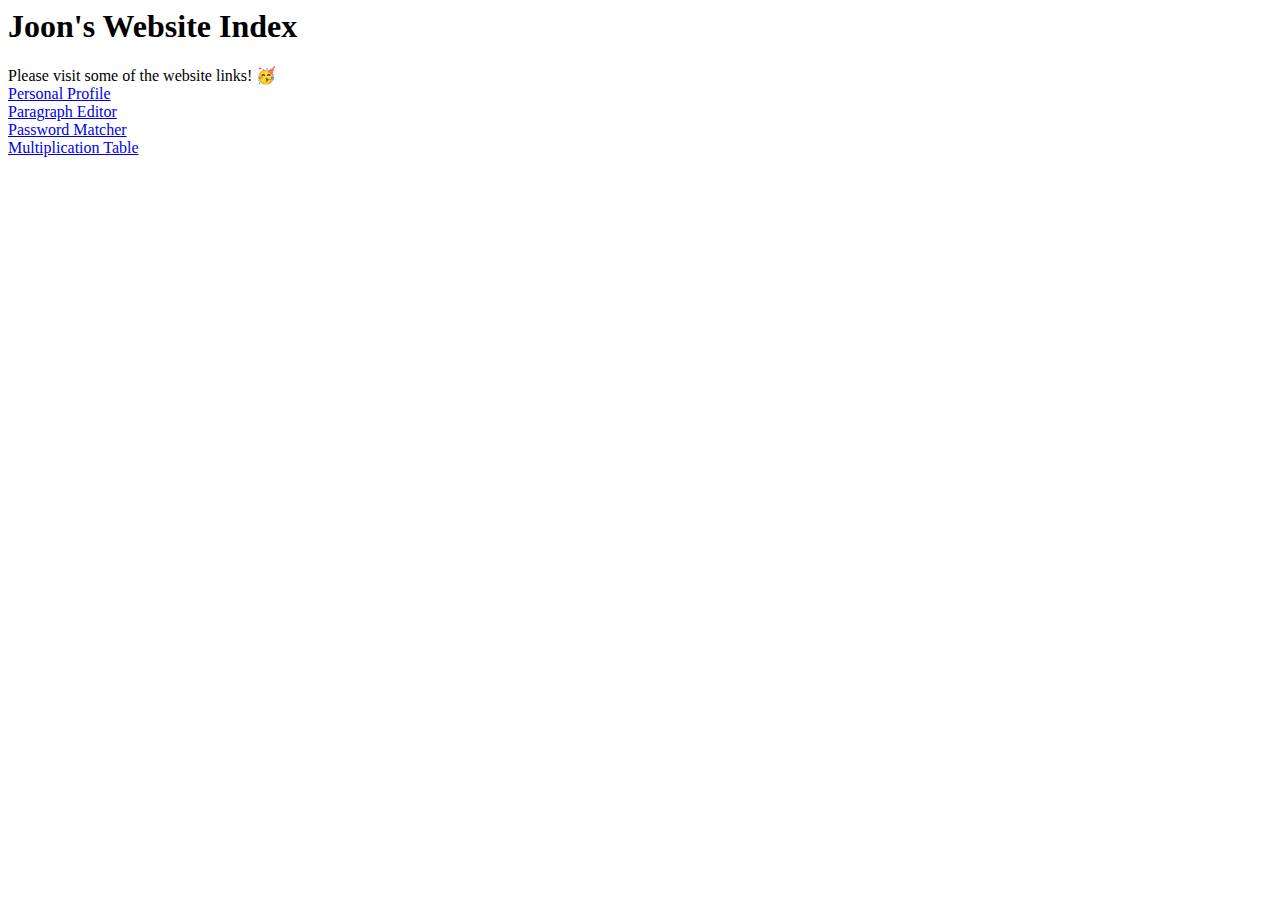
<file: EECS 348/Lab7_Ooten/index.html>
<html>
<head>
    <h1>Joon's Website Index</h1>
</head>
<body>
    Please visit some of the website links! 🥳<br>
    <a href="profile.html">Personal Profile</a> <br>
    <a href="cssedits.html">Paragraph Editor</a> <br>
    <a href="password.html">Password Matcher</a> <br>
    <a href="mtable.php">Multiplication Table</a> <br>
</body>
</html>
</file>
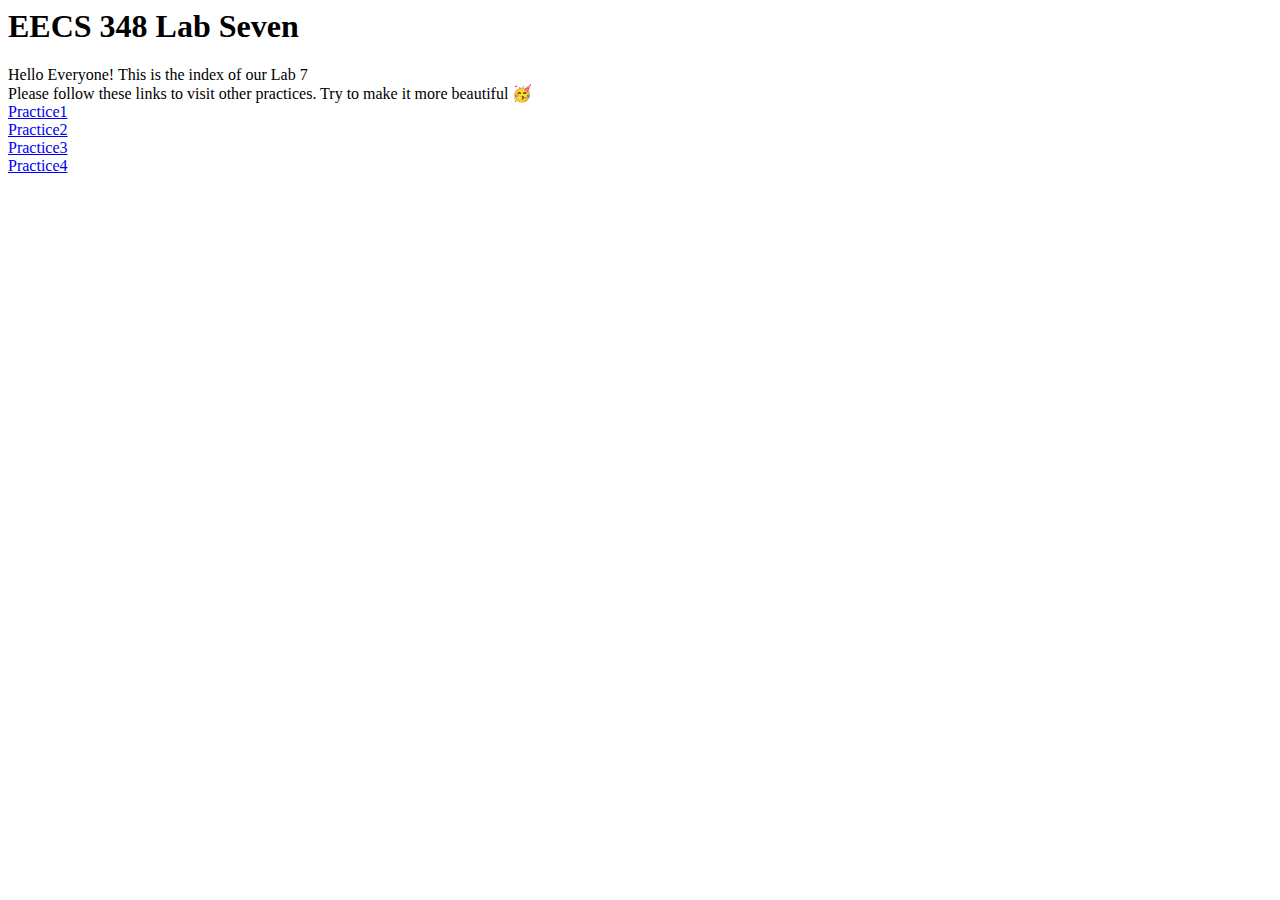
<file: EECS 348/Lab9_Ooten/Task 1/index.html>
<html>

<head>
    <h1>EECS 348 Lab Seven</h1>
</head>

<body>
    Hello Everyone! This is the index of our Lab 7<br>

    Please follow these links to visit other practices. Try to make it more beautiful 🥳<br>
    <a href="practice1.html">Practice1</a> <br>
    <a href="practice2.html">Practice2</a> <br>
    <a href="practice3.html">Practice3</a> <br>
    <a href="practice4.php">Practice4</a> <br>
</body>

</html>
</file>
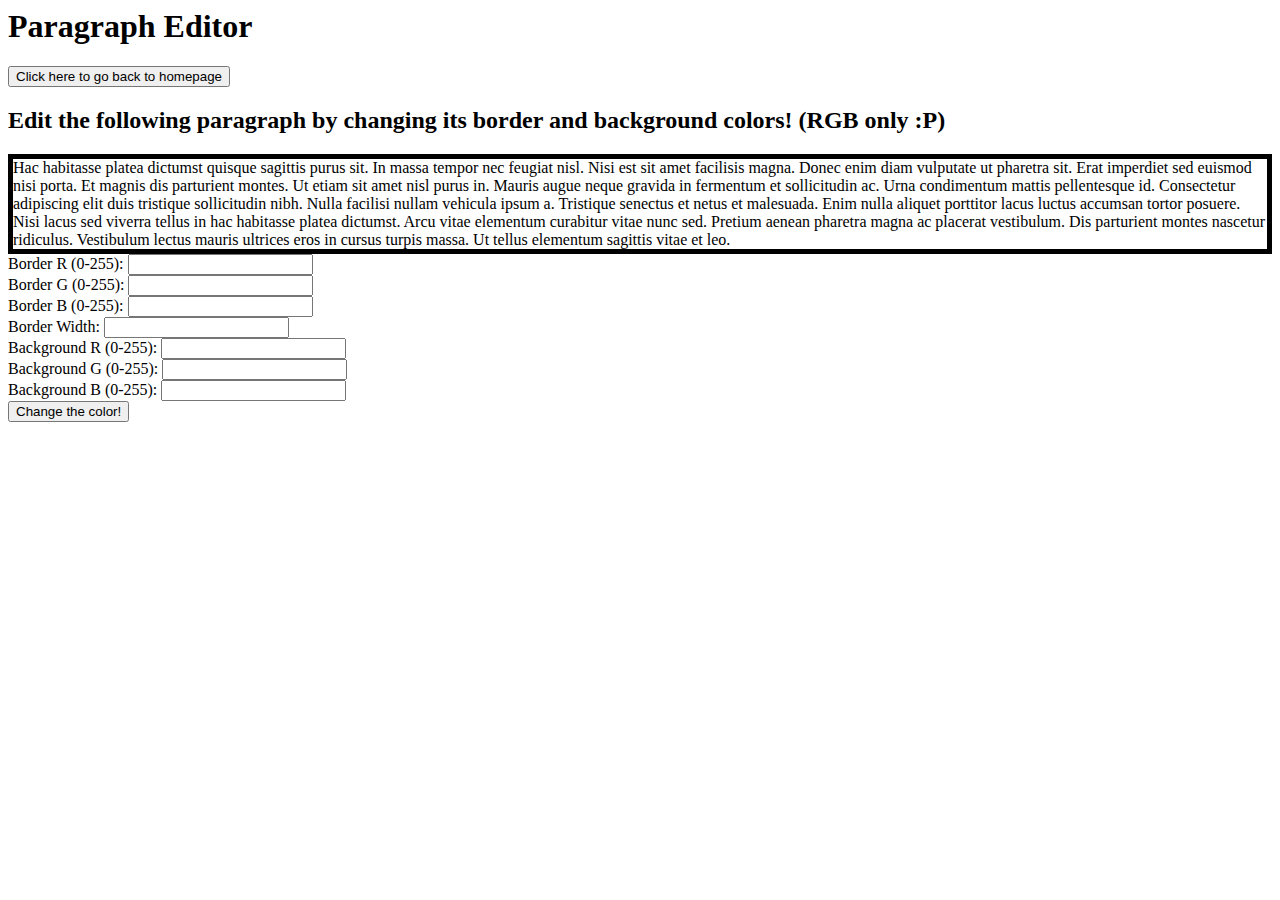
<file: EECS 348/Lab7_Ooten/cssedits.html>
<html>
        <head></head>
        <body>
                <h1>Paragraph Editor</h1>
                <style>
                        #paragraph {
                                border-style: solid;
                                border-width: 5px;
                        }
                </style>
                <button onclick="location.href='index.html'">Click here to go back to homepage</button>
                <h2>Edit the following paragraph by changing its border and background colors! (RGB only :P)</h2>
                <div id="paragraph"> Hac habitasse platea dictumst quisque sagittis purus sit. In massa tempor nec feugiat nisl. Nisi est sit amet facilisis magna. Donec enim diam vulputate ut pharetra sit. Erat imperdiet sed euismod nisi porta. Et magnis dis parturient montes. Ut etiam sit amet nisl purus in. Mauris augue neque gravida in fermentum et sollicitudin ac. Urna condimentum mattis pellentesque id. Consectetur adipiscing elit duis tristique sollicitudin nibh. Nulla facilisi nullam vehicula ipsum a. Tristique senectus et netus et malesuada. Enim nulla aliquet porttitor lacus luctus accumsan tortor posuere. Nisi lacus sed viverra tellus in hac habitasse platea dictumst. Arcu vitae elementum curabitur vitae nunc sed. Pretium aenean pharetra magna ac placerat vestibulum. Dis parturient montes nascetur ridiculus. Vestibulum lectus mauris ultrices eros in cursus turpis massa. Ut tellus elementum sagittis vitae et leo. </div>
                <script type="text/javascript" src="functions.js"></script>
                Border R (0-255): 
                <input type="text" id="border_R" value>
                <br>
                Border G (0-255): 
                <input type="text" id="border_G" value>
                <br>
                Border B (0-255): 
                <input type="text" id="border_B" value>
                <br>
                Border Width: 
                <input type="text" id="border_width" value>
                <br>
                Background R (0-255): 
                <input type="text" id="bg_R" value>
                <br>
                Background G (0-255): 
                <input type="text" id="bg_G" value>
                <br>
                Background B (0-255): 
                <input type="text" id="bg_B" value>
                <br>
                <button onclick="alert_paragraph_color()">Change the color!</button>
                <br>
        </body>
</html>
</file>
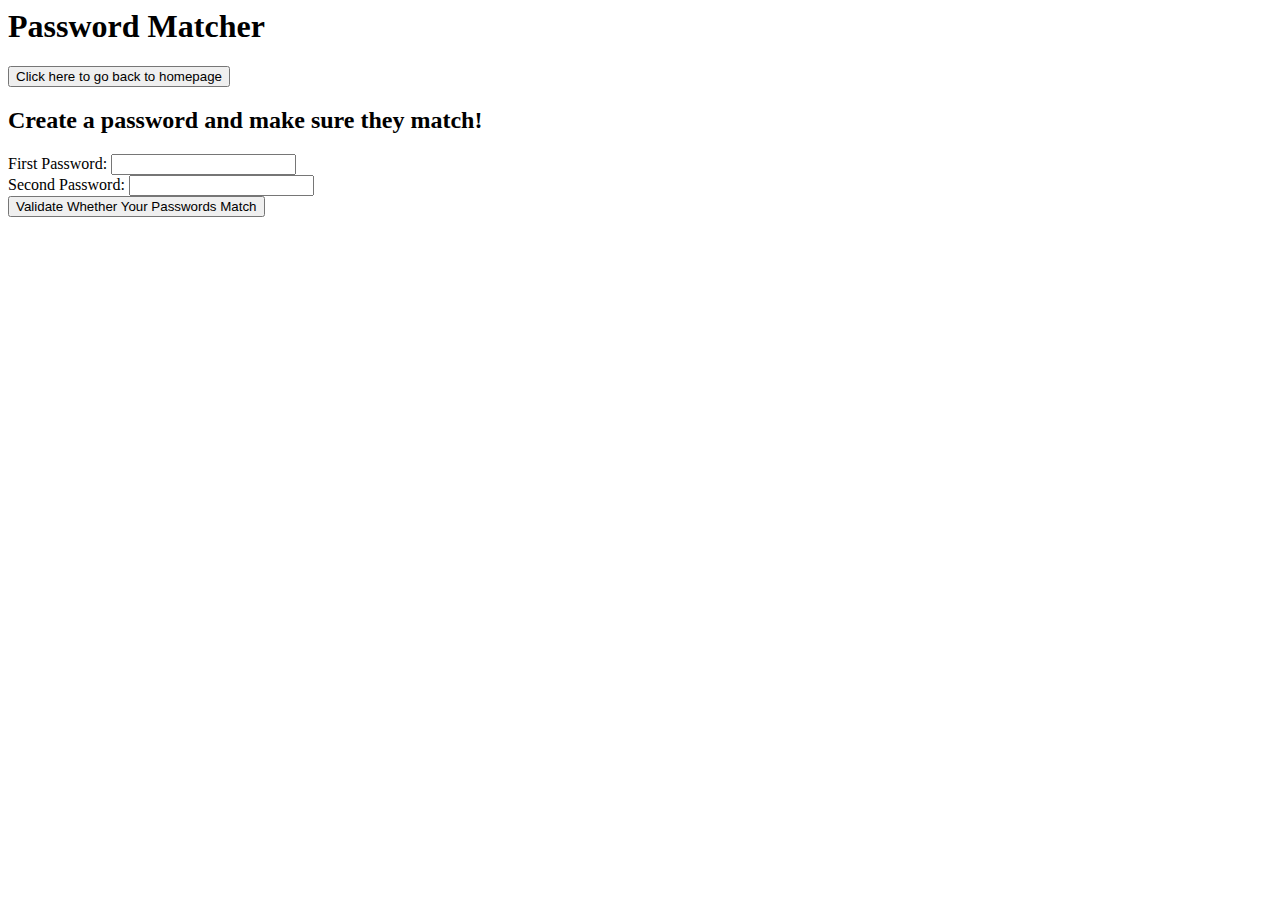
<file: EECS 348/Lab7_Ooten/password.html>
<html>
<head>
    <h1>Password Matcher</h1>
</head>
<body>
    <button onclick="location.href='index.html'">Click here to go back to homepage</button>
    <h2>Create a password and make sure they match!</h2>
    First Password: <input type="text" id="pass1" value=""> <br>
    Second Password: <input type="text" id="pass2" value=""> <br>
    <script type="text/javascript" src="functions.js"></script>
    <button onclick="validate()">Validate Whether Your Passwords Match</button> <br>
</body>
</html>
</file>
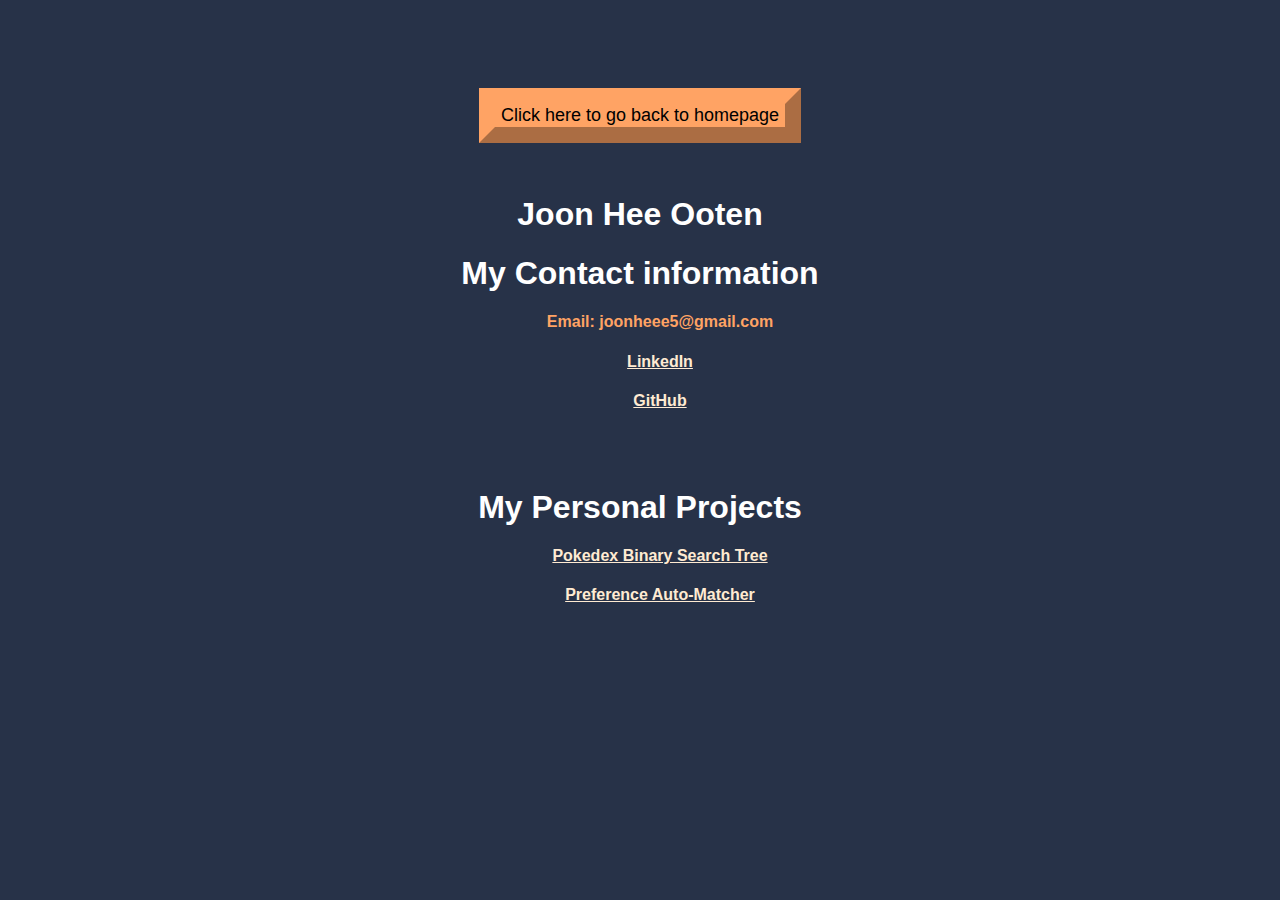
<file: EECS 348/Lab7_Ooten/profile.html>
<!DOCTYPE html>
<html lang="en">
        <head>
                <meta charset="UTF-8" />
                <title>HTML Profile</title>
                <link rel="stylesheet" href="profile.css">
        </head>
        <body>
                <div class="container">
                        <button onclick="location.href='index.html'">Click here to go back to homepage</button>
                        <h1>Joon Hee Ooten</h1>
                        <h1>My Contact information</h1>
                        <ul>
                                <h4>Email: joonheee5@gmail.com</h4>
                                <h4><a href="https://www.linkedin.com/in/ehnuj/"> LinkedIn</a></h4>
                                <h4><a href="https://www.github.com/ehnuJ/"> GitHub</a></h4>
                        </ul><br><br>
                        <h1>My Personal Projects</h1>
                        <ul>
                                <h4><a href="https://github.com/ehnuJ/BST_Pokedex"> Pokedex Binary Search Tree</a></h4>
                                <h4><a href="https://github.com/ehnuJ/EECS348_ECLab1"> Preference Auto-Matcher</a></h4>
                        </ul><br><br>
                </div>
        </body>
</html>
</file>
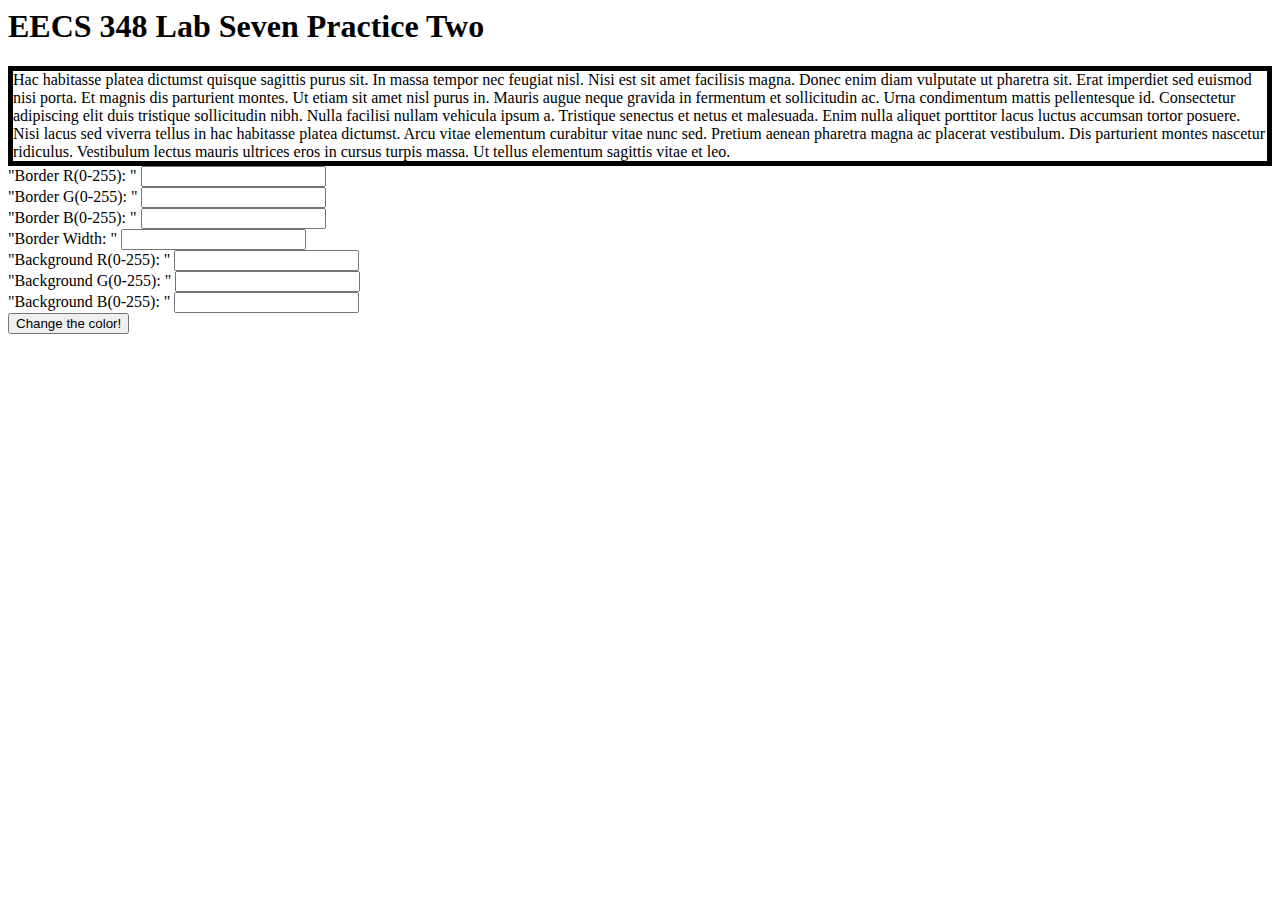
<file: EECS 348/Lab9_Ooten/Task 1/practice2.html>
<html>
        <head></head>
        <body>
                <h1>EECS 348 Lab Seven Practice Two</h1>
                <style>
                        #paragraph {
                                border-style: solid;
                                border-width: 5px;
                        }
                </style>
                <div id="paragraph"> Hac habitasse platea dictumst quisque sagittis purus sit. In massa tempor nec feugiat nisl. Nisi est sit amet facilisis magna. Donec enim diam vulputate ut pharetra sit. Erat imperdiet sed euismod nisi porta. Et magnis dis parturient montes. Ut etiam sit amet nisl purus in. Mauris augue neque gravida in fermentum et sollicitudin ac. Urna condimentum mattis pellentesque id. Consectetur adipiscing elit duis tristique sollicitudin nibh. Nulla facilisi nullam vehicula ipsum a. Tristique senectus et netus et malesuada. Enim nulla aliquet porttitor lacus luctus accumsan tortor posuere. Nisi lacus sed viverra tellus in hac habitasse platea dictumst. Arcu vitae elementum curabitur vitae nunc sed. Pretium aenean pharetra magna ac placerat vestibulum. Dis parturient montes nascetur ridiculus. Vestibulum lectus mauris ultrices eros in cursus turpis massa. Ut tellus elementum sagittis vitae et leo. </div>
                <script type="text/javascript" src="functions.js"></script>
                "Border R(0-255): "
                <input type="text" id="border_R" value>
                <br>
                "Border G(0-255): "
                <input type="text" id="border_G" value>
                <br>
                "Border B(0-255): "
                <input type="text" id="border_B" value>
                <br>
                "Border Width: "
                <input type="text" id="border_width" value>
                <br>
                "Background R(0-255): "
                <input type="text" id="bg_R" value>
                <br>
                "Background G(0-255): "
                <input type="text" id="bg_G" value>
                <br>
                "Background B(0-255): "
                <input type="text" id="bg_B" value>
                <br>
                <button onclick="alert_paragraph_color()">Change the color!</button>
                <br>
        </body>
</html>
</file>
<file: EECS 348/Lab7_Ooten/profile.css>
body {
	font-family: sans-serif;
	background-color: #273248;
	color: #FC7643;
}

.container {
	width: 80%;
	margin: auto;
    text-align: center;
    padding-bottom: 10rem;
}
img {
	max-width: 25%;
	max-height: 25%;
}


button {
    border-color: #FFA364;
    border-width: 1rem;
    background-color: #FFA364;
    font-size: large;
	margin-top: 5rem;
	margin-bottom:2rem;
}

h1 {
	color: #FFF
}

a {
	color: #FFEBD2
}

h4 {
	color: #FFA364
}
</file>
